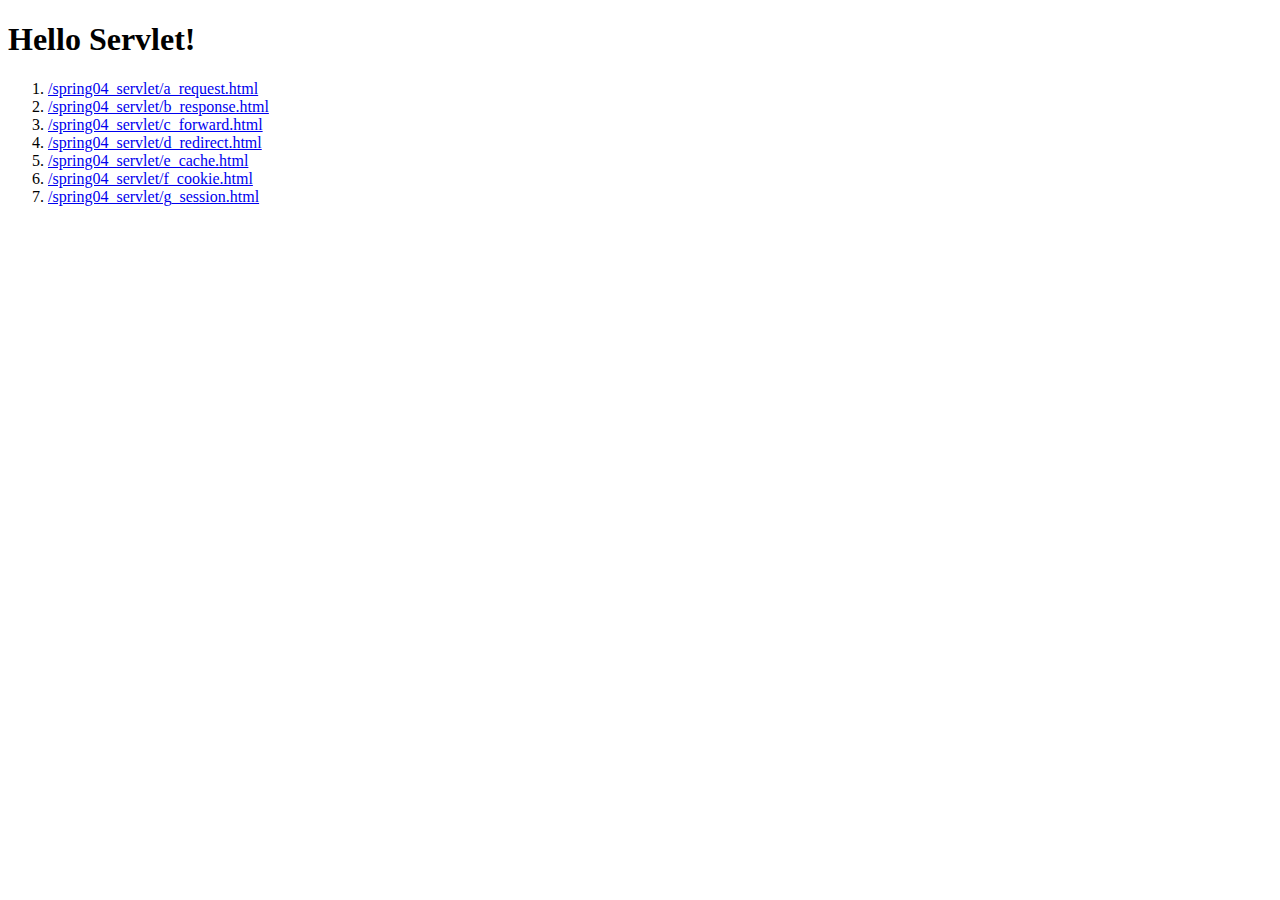
<file: spring04_servlet/src/main/webapp/index.html>
<!DOCTYPE html>
<html>
<head>
<meta charset="UTF-8">
<title>Insert title here</title>
</head>
<body>

<h1>Hello Servlet!</h1>

<ol>
   <li><a href="/spring04_servlet/a_request.html">/spring04_servlet/a_request.html</a></li>
   <li><a href="/spring04_servlet/b_response.html">/spring04_servlet/b_response.html</a></li>
   <li><a href="/spring04_servlet/c_forward.html">/spring04_servlet/c_forward.html</a></li>
   <li><a href="/spring04_servlet/d_redirect.html">/spring04_servlet/d_redirect.html</a></li>
   <li><a href="/spring04_servlet/e_cache.html">/spring04_servlet/e_cache.html</a></li>
   <li><a href="/spring04_servlet/f_cookie.html">/spring04_servlet/f_cookie.html</a></li>
   <li><a href="/spring04_servlet/g_session.html">/spring04_servlet/g_session.html</a></li>
</ol>

</body>
</html>
</file>
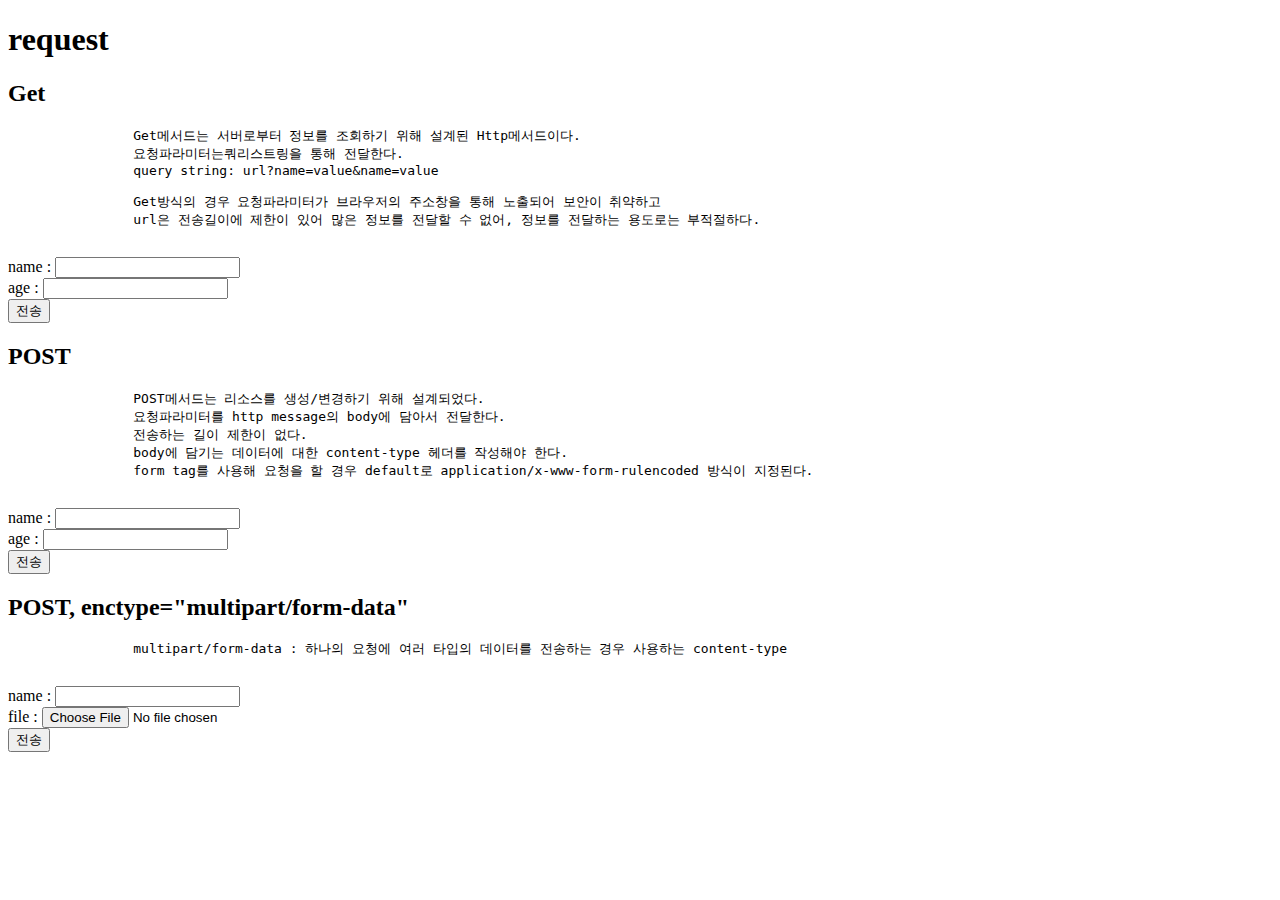
<file: spring04_servlet/src/main/webapp/a_request.html>
<!DOCTYPE html>
<html>
<head>
<meta charset="UTF-8">
<title>Insert title here</title>
</head>
<body>
	<h1>request</h1>
	<h2>Get</h2>
	<pre>
		Get메서드는 서버로부터 정보를 조회하기 위해 설계된 Http메서드이다.
		요청파라미터는쿼리스트링을 통해 전달한다.
		query string: url?name=value&name=value
		
		Get방식의 경우 요청파라미터가 브라우저의 주소창을 통해 노출되어 보안이 취약하고
		url은 전송길이에 제한이 있어 많은 정보를 전달할 수 없어, 정보를 전달하는 용도로는 부적절하다.
	</pre>
	<form action="/spring04_servlet/req">
		 <label>name : <input type="text" name="name"></label><br>
	     <label>age : <input type="number" name="age"></label><br>
	     <button>전송</button>
	</form>
	
	<h2>POST</h2>
	<pre>
		POST메서드는 리소스를 생성/변경하기 위해 설계되었다.
		요청파라미터를 http message의 body에 담아서 전달한다.
		전송하는 길이 제한이 없다. 
		body에 담기는 데이터에 대한 content-type 헤더를 작성해야 한다.
		form tag를 사용해 요청을 할 경우 default로 application/x-www-form-rulencoded 방식이 지정된다.
	</pre>
	<form action="/spring04_servlet/req">
		 <label>name : <input type="text" name="name"></label><br>
	     <label>age : <input type="number" name="age"></label><br>
	     <button>전송</button>
	</form>
	
	<h2>POST, enctype="multipart/form-data"</h2>
	<pre>
		multipart/form-data : 하나의 요청에 여러 타입의 데이터를 전송하는 경우 사용하는 content-type
	</pre>
	<form action="/spring04_servlet/req" method="post" enctype="multipart/form-data">
		<label>name : <input type="text" name="name"></label><br>
      	<label>file : <input type="file" name="file"></label><br>
      	<button>전송</button>
	</form>
	
	
	
</body>
</html>
</file>
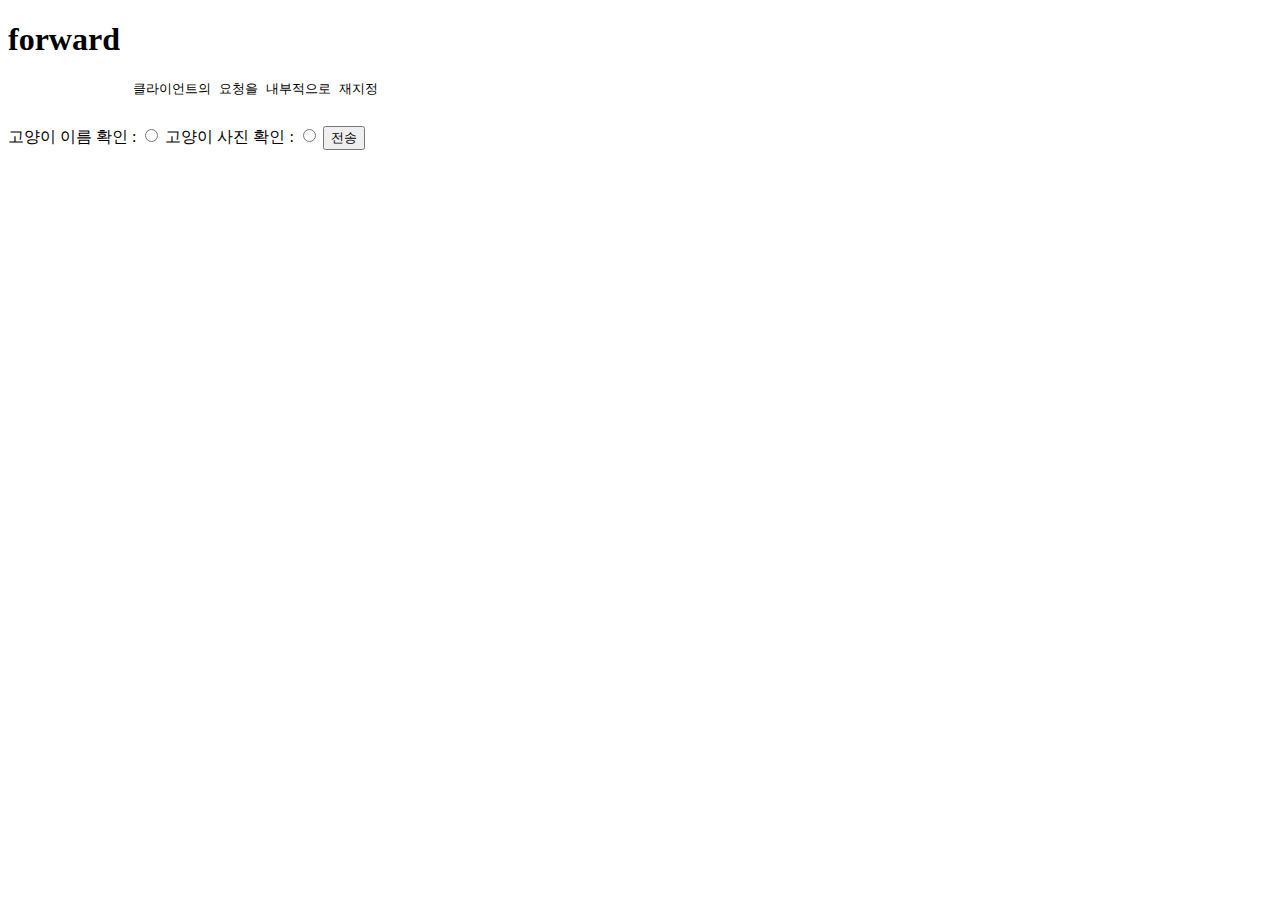
<file: spring04_servlet/src/main/webapp/c_forward.html>
<!DOCTYPE html>
<html>
<head>
<meta charset="UTF-8">
<title>Insert title here</title>
</head>
<body>


	<h1>forward</h1>
	<pre>
	 	클라이언트의 요청을 내부적으로 재지정
	</pre>
	<form action="/spring04_servlet/puppy">
	   <label>고양이 이름 확인 : <input type="radio" value="name" name="type"></label>
	   <label>고양이 사진 확인 : <input type="radio" value="img" name="type"></label>
   	   <button>전송</button>
</form>
</body>
</html>
</file>
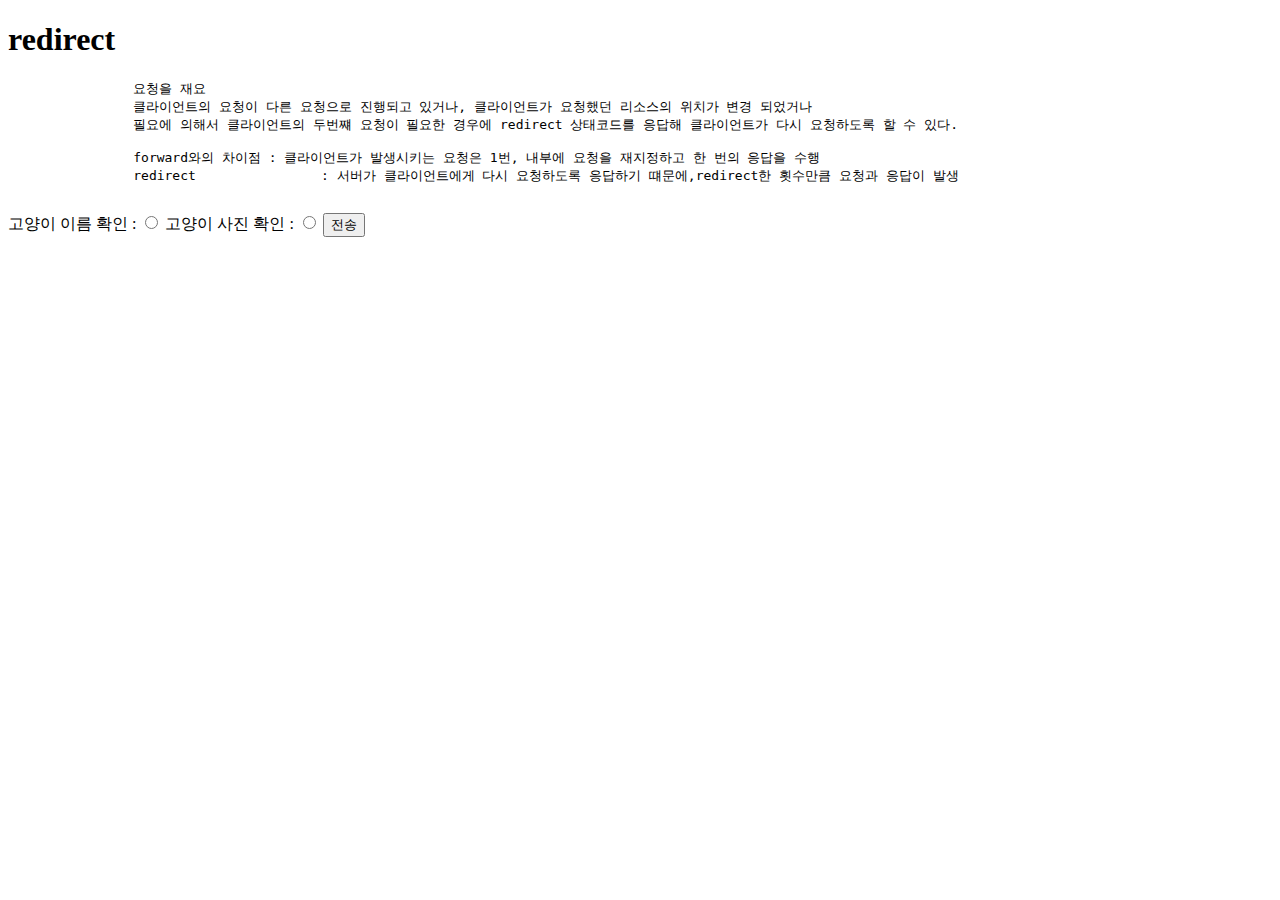
<file: spring04_servlet/src/main/webapp/d_redirect.html>
<!DOCTYPE html>
<html>
<head>
<meta charset="UTF-8">
<title>Insert title here</title>
</head>
<body>


	<h1>redirect</h1>
	<pre>
	 	요청을 재요
	 	클라이언트의 요청이 다른 요청으로 진행되고 있거나, 클라이언트가 요청했던 리소스의 위치가 변경 되었거나 
	 	필요에 의해서 클라이언트의 두번쨰 요청이 필요한 경우에 redirect 상태코드를 응답해 클라이언트가 다시 요청하도록 할 수 있다.
	 	
	 	forward와의 차이점 : 클라이언트가 발생시키는 요청은 1번, 내부에 요청을 재지정하고 한 번의 응답을 수행
	 	redirect 		: 서버가 클라이언트에게 다시 요청하도록 응답하기 떄문에,redirect한 횟수만큼 요청과 응답이 발생
	</pre>
	<form action="/spring04_servlet/cat">
	   <label>고양이 이름 확인 : <input type="radio" value="name" name="type"></label>
	   <label>고양이 사진 확인 : <input type="radio" value="img" name="type"></label>
   	   <button>전송</button>
</form>
</body>
</html>
</file>
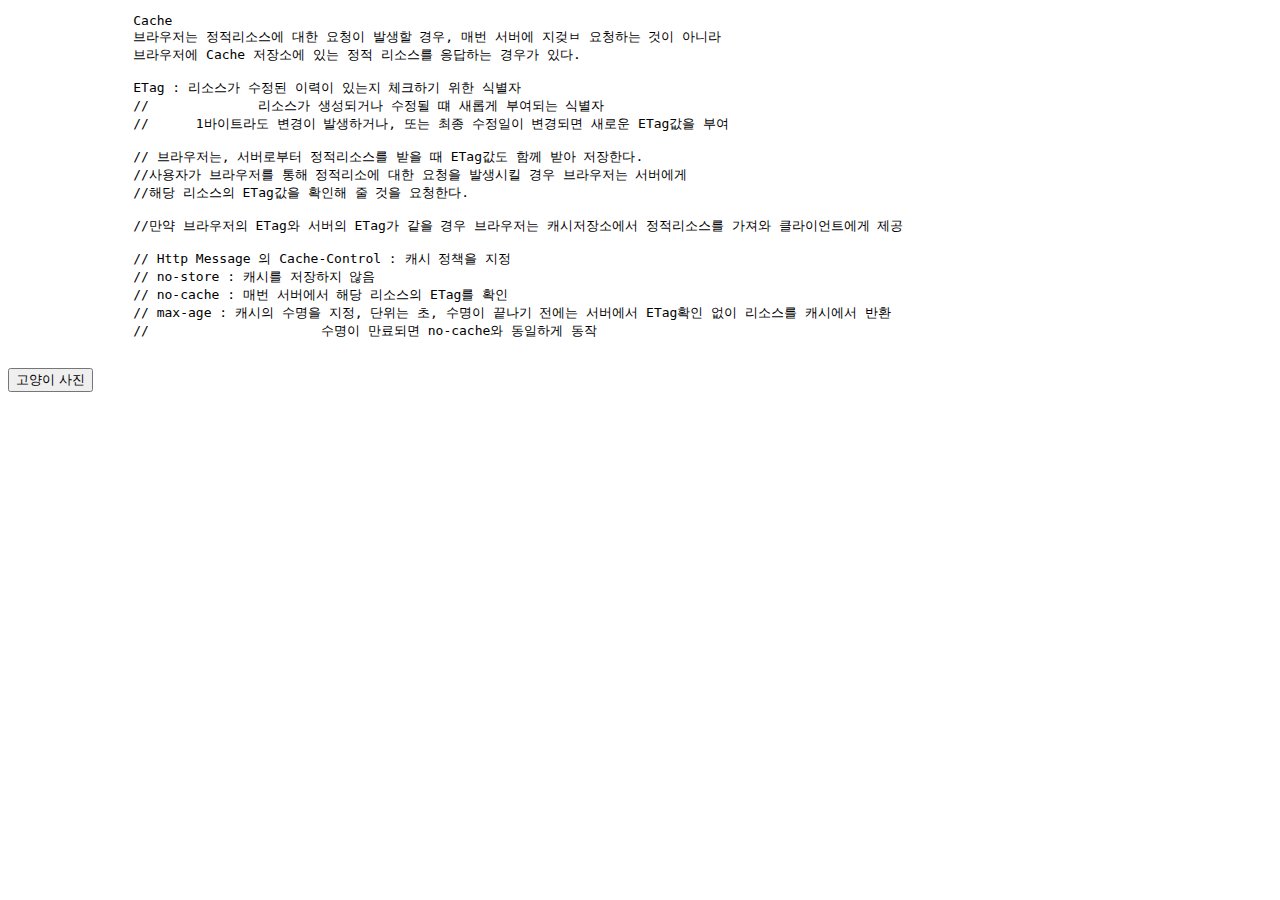
<file: spring04_servlet/src/main/webapp/e_cache.html>
<!DOCTYPE html>
<html>
<head>
<meta charset="UTF-8">
<title>Insert title here</title>
</head>
<body>
<pre>
		Cache
		브라우저는 정적리소스에 대한 요청이 발생할 경우, 매번 서버에 지겆ㅂ 요청하는 것이 아니라
		브라우저에 Cache 저장소에 있는 정적 리소스를 응답하는 경우가 있다.
		
		ETag : 리소스가 수정된 이력이 있는지 체크하기 위한 식별자	
		//		리소스가 생성되거나 수정될 떄 새롭게 부여되는 식별자
		//      1바이트라도 변경이 발생하거나, 또는 최종 수정일이 변경되면 새로운 ETag값을 부여
		
		// 브라우저는, 서버로부터 정적리소스를 받을 때 ETag값도 함께 받아 저장한다.
		//사용자가 브라우저를 통해 정적리소에 대한 요청을 발생시킬 경우 브라우저는 서버에게
		//해당 리소스의 ETag값을 확인해 줄 것을 요청한다.
		
		//만약 브라우저의 ETag와 서버의 ETag가 같을 경우 브라우저는 캐시저장소에서 정적리소스를 가져와 클라이언트에게 제공
		
		// Http Message 의 Cache-Control : 캐시 정책을 지정
		// no-store : 캐시를 저장하지 않음 
		// no-cache : 매번 서버에서 해당 리소스의 ETag를 확인
		// max-age : 캐시의 수명을 지정, 단위는 초, 수명이 끝나기 전에는 서버에서 ETag확인 없이 리소스를 캐시에서 반환
		//			수명이 만료되면 no-cache와 동일하게 동작
	
</pre>
	<form action="/spring04_servlet/cache">
		<button>고양이 사진</button>
	</form>
</body>
</html>
</file>
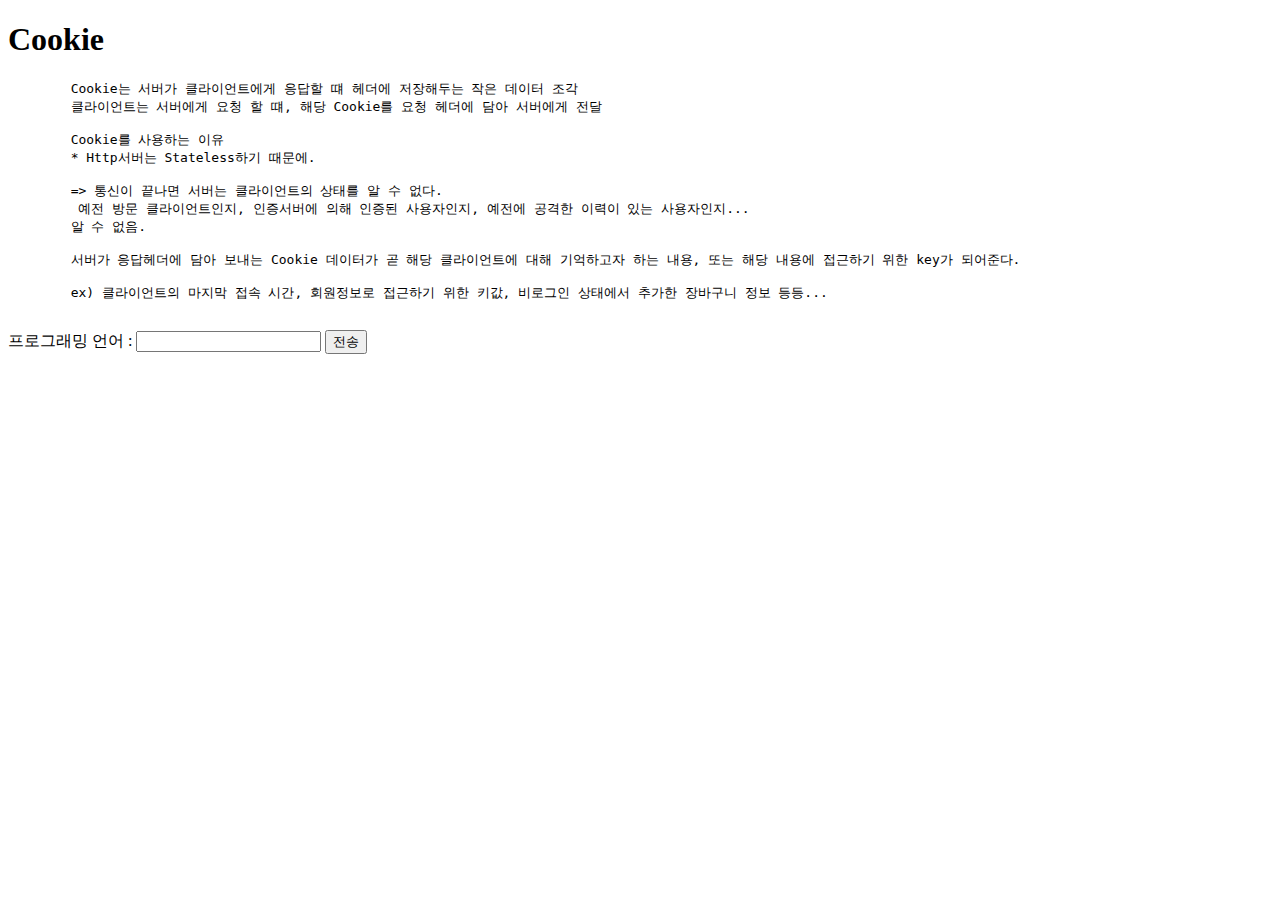
<file: spring04_servlet/src/main/webapp/f_cookie.html>
<!DOCTYPE html>
<html>
<head>
<meta charset="UTF-8">
<title>Insert title here</title>
</head>
<body>

<h1>Cookie</h1>
<pre>
	Cookie는 서버가 클라이언트에게 응답할 떄 헤더에 저장해두는 작은 데이터 조각
	클라이언트는 서버에게 요청 할 떄, 해당 Cookie를 요청 헤더에 담아 서버에게 전달
	
	Cookie를 사용하는 이유
	* Http서버는 Stateless하기 때문에.
	
	=> 통신이 끝나면 서버는 클라이언트의 상태를 알 수 없다.
	 예전 방문 클라이언트인지, 인증서버에 의해 인증된 사용자인지, 예전에 공격한 이력이 있는 사용자인지...
	알 수 없음.
	
	서버가 응답헤더에 담아 보내는 Cookie 데이터가 곧 해당 클라이언트에 대해 기억하고자 하는 내용, 또는 해당 내용에 접근하기 위한 key가 되어준다.
	
	ex) 클라이언트의 마지막 접속 시간, 회원정보로 접근하기 위한 키값, 비로그인 상태에서 추가한 장바구니 정보 등등...
	
</pre>
<form action="/spring04_servlet/cookie">
      <label>프로그래밍 언어 : <input type="text" name="search" id="search" list="lang"></label>
      <datalist id="lang">
         <option value="java"/>
         <option value="mysql"/>
         <option value="html"/>
         <option value="css"/>
         <option value="javascript"/>
      </datalist>
      <button>전송</button>
 </form>
   <div id='cookie-note' class='note'></div>
   <script type="text/javascript">
      //새로운 쿠키를 추가
      // document.cookie ='js-cookie=자바스크립트가 추가한 쿠키입니다.; max-age=20';
      //자바스크립트를 사용해 쿠키 확인
     // document.querySelector('.note').innerHTML += document.cookie;
   </script>

</body>
</html>
</file>
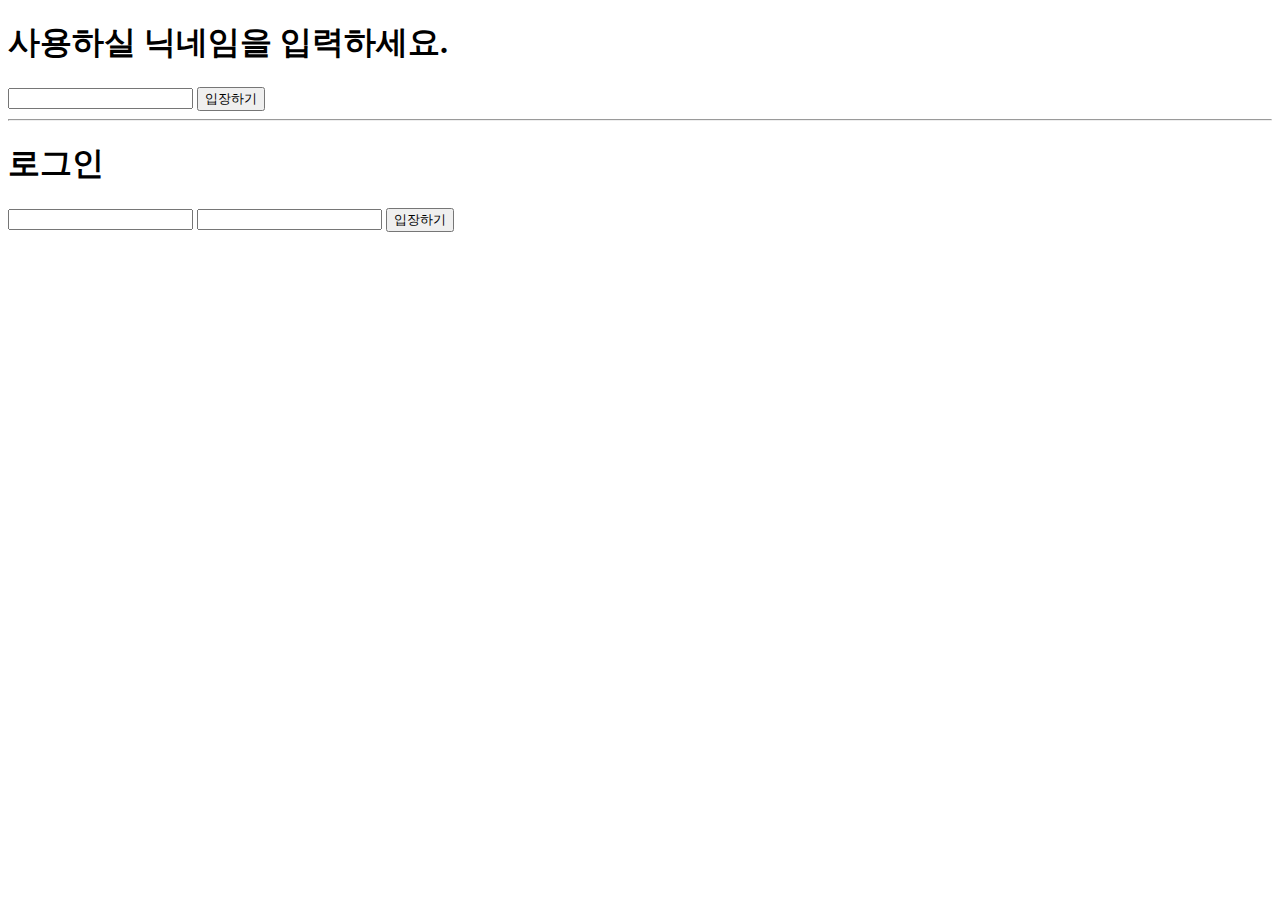
<file: spring04_servlet/src/main/webapp/g_session.html>
<!DOCTYPE html>
<html>
<head>
<meta charset="UTF-8">
<title>Insert title here</title>
</head>
<body>

<form action="/spring04_servlet/session/login" method="post">
	<h1>사용하실 닉네임을 입력하세요.</h1>
	<input type="text" name="nickname">
	<button>입장하기</button>
</form>

<hr>

<form action="/spring04_servlet/member/login" method="post">
	<h1>로그인</h1>
	<input type="text" name="userId">
	<input type="password" name="password">
	<button>입장하기</button>
</form>

</body>
</html>
</file>
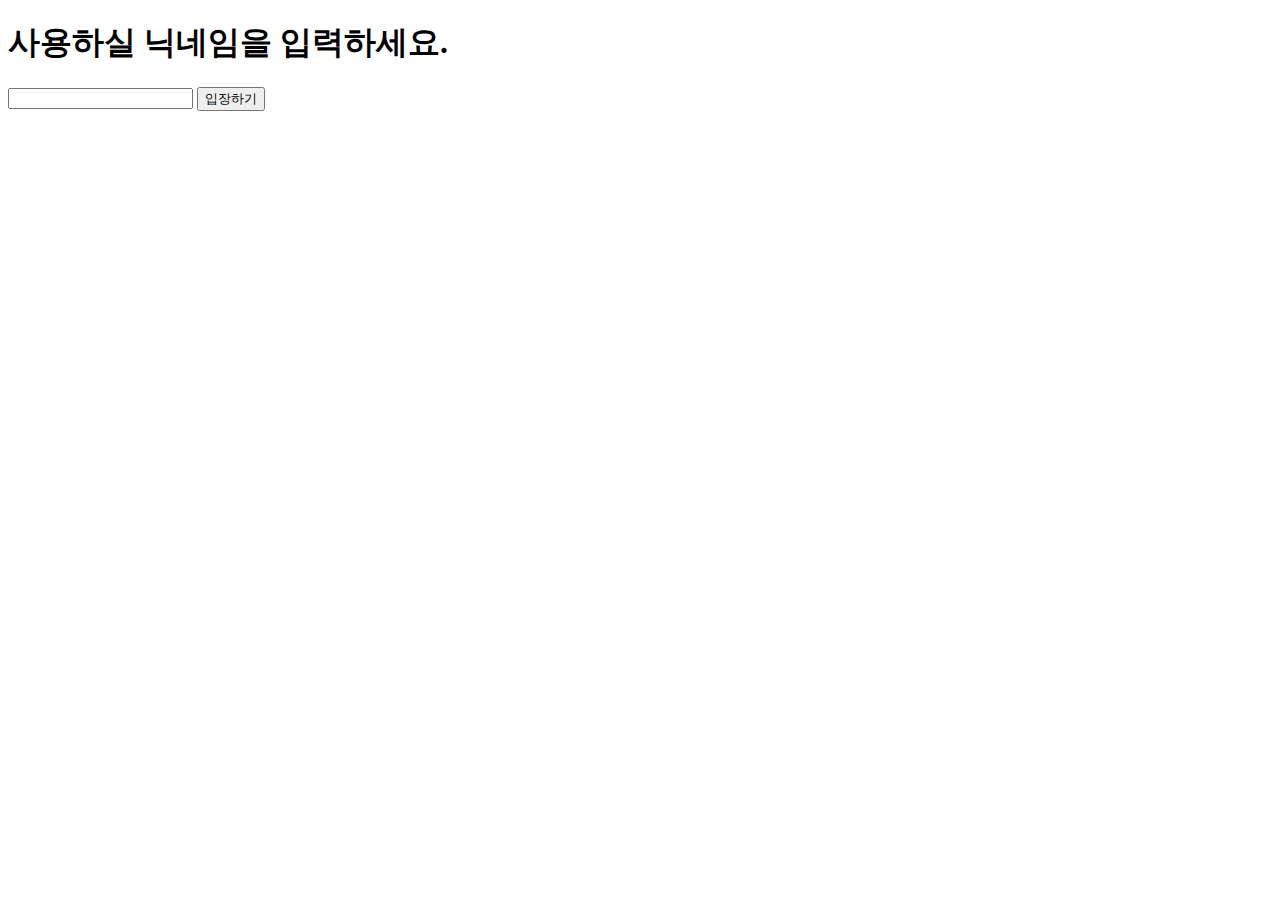
<file: spring04_servlet/src/main/webapp/g_sessionhtml.html>
<!DOCTYPE html>
<html>
<head>
<meta charset="UTF-8">
<title>Insert title here</title>
</head>
<body>
<form action="/spring04_servlet/session/login" method="post">
	<h1>사용하실 닉네임을 입력하세요.</h1>
	<input type="text">
	<button>입장하기</button>
</form>
</body>
</html>
</file>
